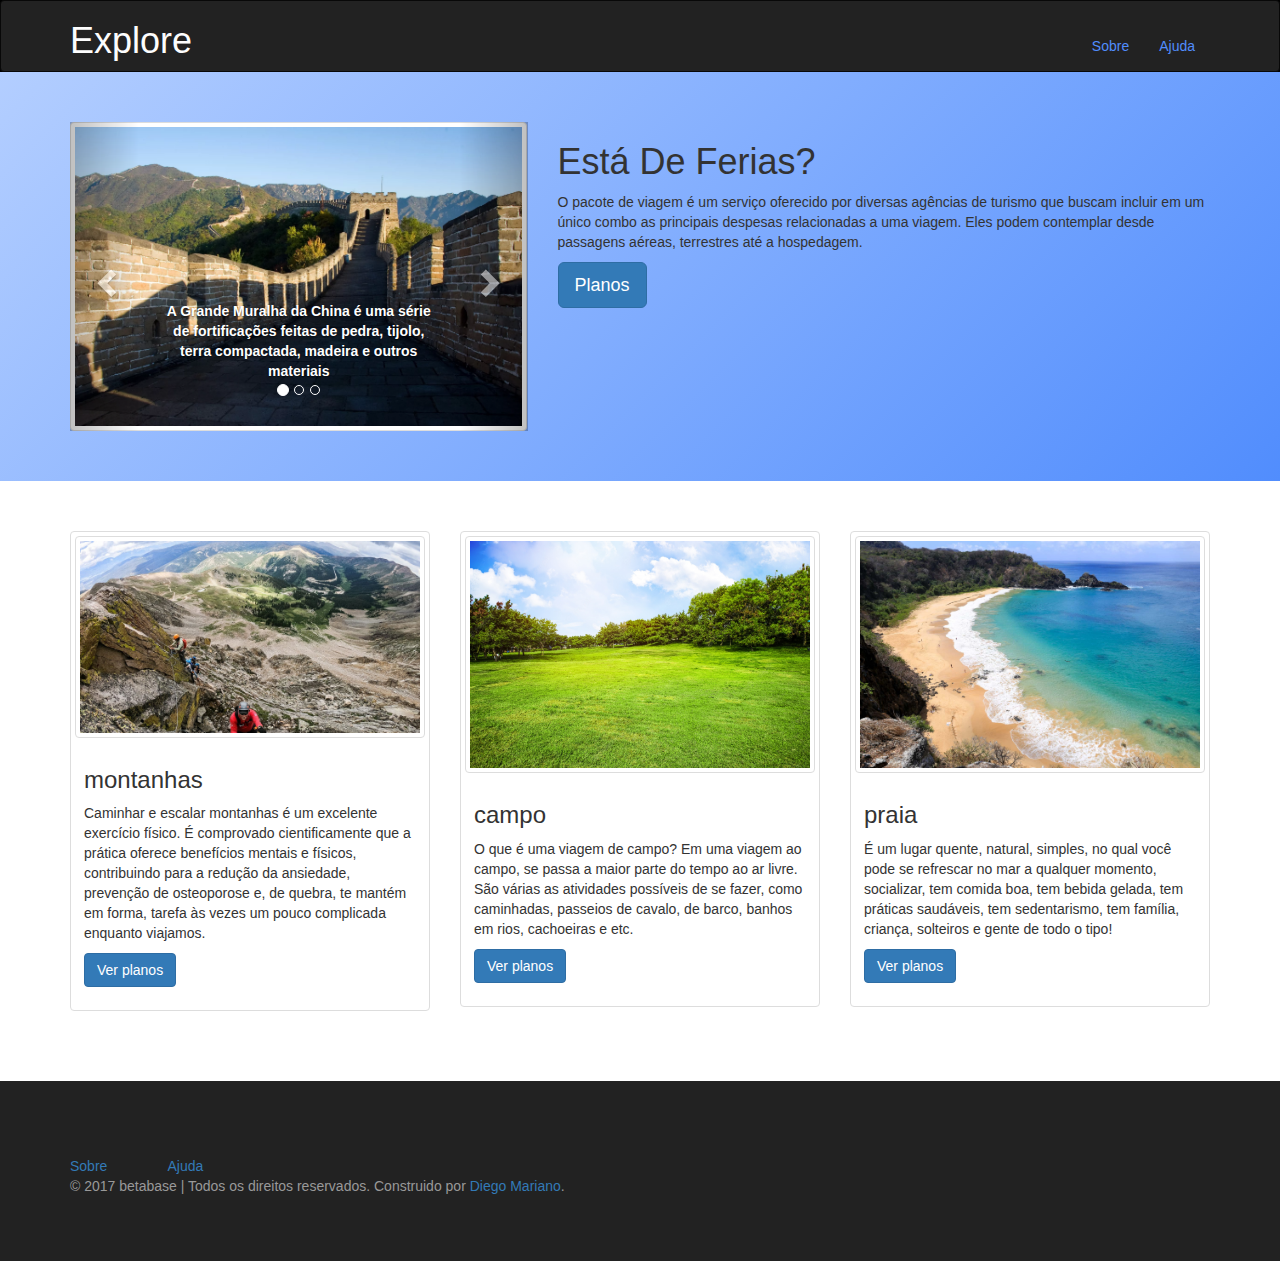
<file: index.html>
<!doctype html>
<html>
<head>
	<title>explore</title>
	<meta charset="utf-8">
	<link rel="stylesheet" href="css/bootstrap.min.css">
	<link rel="stylesheet" href="css/estilo.css">
	<link rel="shortcut icon" href="img/viagem_2.png" sizes="32x32" type="image/png">
	<meta name="viewport" content="width=device-width, initial-scale=1">
</head>
<body>
	<header>
		<nav class="navbar navbar-inverse navbar-fixed">
			<div class="container">
				<div class="navbar-header">
					<!-- LOGO -->
                    <h1 style="color:#fdfdfd">Explore</h1>
					<!-- SMARTPHONE -->
					<button type="button" style="margin-top:25px" class="navbar-toggle collapsed" data-toggle="collapse" data-target="#menu_lista" aria-expanded="false">
						<span style="background-color:#518dfd" class="icon-bar"></span>
						<span style="background-color:#518dfd" class="icon-bar"></span>
						<span style="background-color:#518dfd" class="icon-bar"></span>
					</button>	
				</div>
				<div class="collapse navbar-collapse" id="menu_lista">
					<ul class="nav navbar-nav navbar-right">
						<li class="link_menu"><a href="saiba_mais.html">Sobre</a></li>
						<li class="link_menu"><a href="contato.html">Ajuda</a></li>
					</ul>
				</div>

			</div>
		</nav>
	</header>
    <div id="main">
        <div class="container">
            <div class="row">
                <div class="col-md-5 col-xs-12">
                    <div id="carousel-example-generic" class="carousel slide" data-ride="carousel">
                        <!-- PONTOS REPRESENTATIVOS DE IMAGENS -->
                        <ol class="carousel-indicators">
                            <li data-target="#carousel-example-generic" data-slide-to="0" class="active"></li>
                            <li data-target="#carousel-example-generic" data-slide-to="1"></li>
                            <li data-target="#carousel-example-generic" data-slide-to="2"></li>
                        </ol>
                        <!-- IMAGENS -->
                        <div class="carousel-inner" role="listbox">
                            <div class="item active">
                                <img src="img/china.png" class="img-thumbnail center" alt="beta-glicosidases">
                                <div class="carousel-caption">
                                    <strong>A Grande Muralha da China é uma série de fortificações feitas de pedra, tijolo, terra compactada, madeira e outros materiais</strong>
                                </div>
                            </div>
                            <div class="item">
                                <img src="img/nova-york.png" class="img-thumbnail"  alt="agem em parceria com endo- e exoglucanases.">
                                <div class="carousel-caption">
                                <strong>O estado de Nova York é o mais densamente povoado dos Estados Unidos. O Estado de Nova York situa-se na região atlântica média dos Estados Unidos</strong>
                                </div>
                            </div>
                            <div class="item">
                                <img src="img/paris.png" class="img-thumbnail"  alt="...">
                                <div class="carousel-caption">
                                <strong>Paris é a capital da França, palco de revoluções, seja a Francesa ou o Maio de 68, berço da indústria da moda, musa literária, entre tantos outros atributos</strong>
                                </div>
                            </div>
                        </div>
                        <!-- CONTROLES -->
                        <a class="left carousel-control" href="#carousel-example-generic" role="button" data-slide="prev">
                            <span class="glyphicon glyphicon-chevron-left" aria-hidden="true"></span>
                            <span class="sr-only">Anterior</span>
                        </a>
                        <a class="right carousel-control" href="#carousel-example-generic" role="button" data-slide="next">
                            <span class="glyphicon glyphicon-chevron-right" aria-hidden="true"></span>
                            <span class="sr-only">Próximo</span>
                        </a>
                    </div>
                </div>
                <div class="col-md-7 col-xs-12">
                    <h1>Está De Ferias?</h1>
                    <p>O pacote de viagem é um serviço oferecido por diversas agências de turismo que buscam incluir em um único combo as principais despesas relacionadas a uma viagem. Eles podem contemplar desde passagens aéreas, terrestres até a hospedagem.
                    </p>
                    <p><a class="btn btn-primary btn-lg" href="planos.html" role="button">Planos</a></p>
                </div>
            </div>
        </div>
    </div>
        <div id="middle">
            <div class="container">
                <div class="row"> 
                    <div class="col-md-4"> 
                        <div class="thumbnail"> 
                            <img src="img/motanha.png" class="img-thumbnail"> 
        
                            <div class="caption"> 
                                <h3>montanhas</h3> 
                                <p>Caminhar e escalar montanhas é um excelente exercício físico. É comprovado cientificamente que a prática oferece benefícios mentais e físicos, contribuindo para a redução da ansiedade, prevenção de osteoporose e, de quebra, te mantém em forma, tarefa às vezes um pouco complicada enquanto viajamos.</p> 
                                <p><a href="pl_monte.html" class="btn btn-primary" role="button">Ver planos</a> 
                                </div> 
                            </div> 
                        </div> 
                        <div class="col-md-4"> 
                            <div class="thumbnail"> 
                                <img src="img/campo.png" class="img-thumbnail"> 
                                <div class="caption"> 
                                    <h3>campo</h3> 
                                    <p>O que é uma viagem de campo?
                                        Em uma viagem ao campo, se passa a maior parte do tempo ao ar livre. São várias as atividades possíveis de se fazer, como caminhadas, passeios de cavalo, de barco, banhos em rios, cachoeiras e etc. </p>
                                        <p><a href="pl_campo.html" class="btn btn-primary" role="button">Ver planos</a>
                                </div> 
                            </div> 
                        </div> 
                        <div class="col-md-4"> 
                            <div class="thumbnail"> 
                                <img src="img/praia.png" class="img-thumbnail"> 
                                <div class="caption"> 
                                    <h3>praia</h3> 
                                    <p>É um lugar quente, natural, simples, no qual você pode se refrescar no mar a qualquer momento, socializar, tem comida boa, tem bebida gelada, tem práticas saudáveis, tem sedentarismo, tem família, criança, solteiros e gente de todo o tipo!</p>
                                    <p><a href="pl_praia.html" class="btn btn-primary" role="button">Ver planos</a>
                                </div> 
                            </div> 
                        </div> 
                    </div>
                </div>
            </div>
            <footer>
                <div class="container">
                    <div class="row">
                        <div class="col-md-1 lista_footer"><a href="saiba_mais.html">Sobre</a></div>
                        <div class="col-md-1 lista_footer"><a href="contato.html">Ajuda</a></div>
                    </div>
                    <div class="row">
                        <div class="col-md-12">
                            <p>© 2017 betabase | Todos os direitos reservados. Construido por <a href="#">Diego Mariano</a>.</p>
                        </div>
                    </div>
                </div>
                <!-- jQuery -->
                <script src="https://code.jquery.com/jquery-3.2.1.min.js"></script>
                <script src="js/bootstrap.min.js"></script>
            </footer>
            </body>
</file>
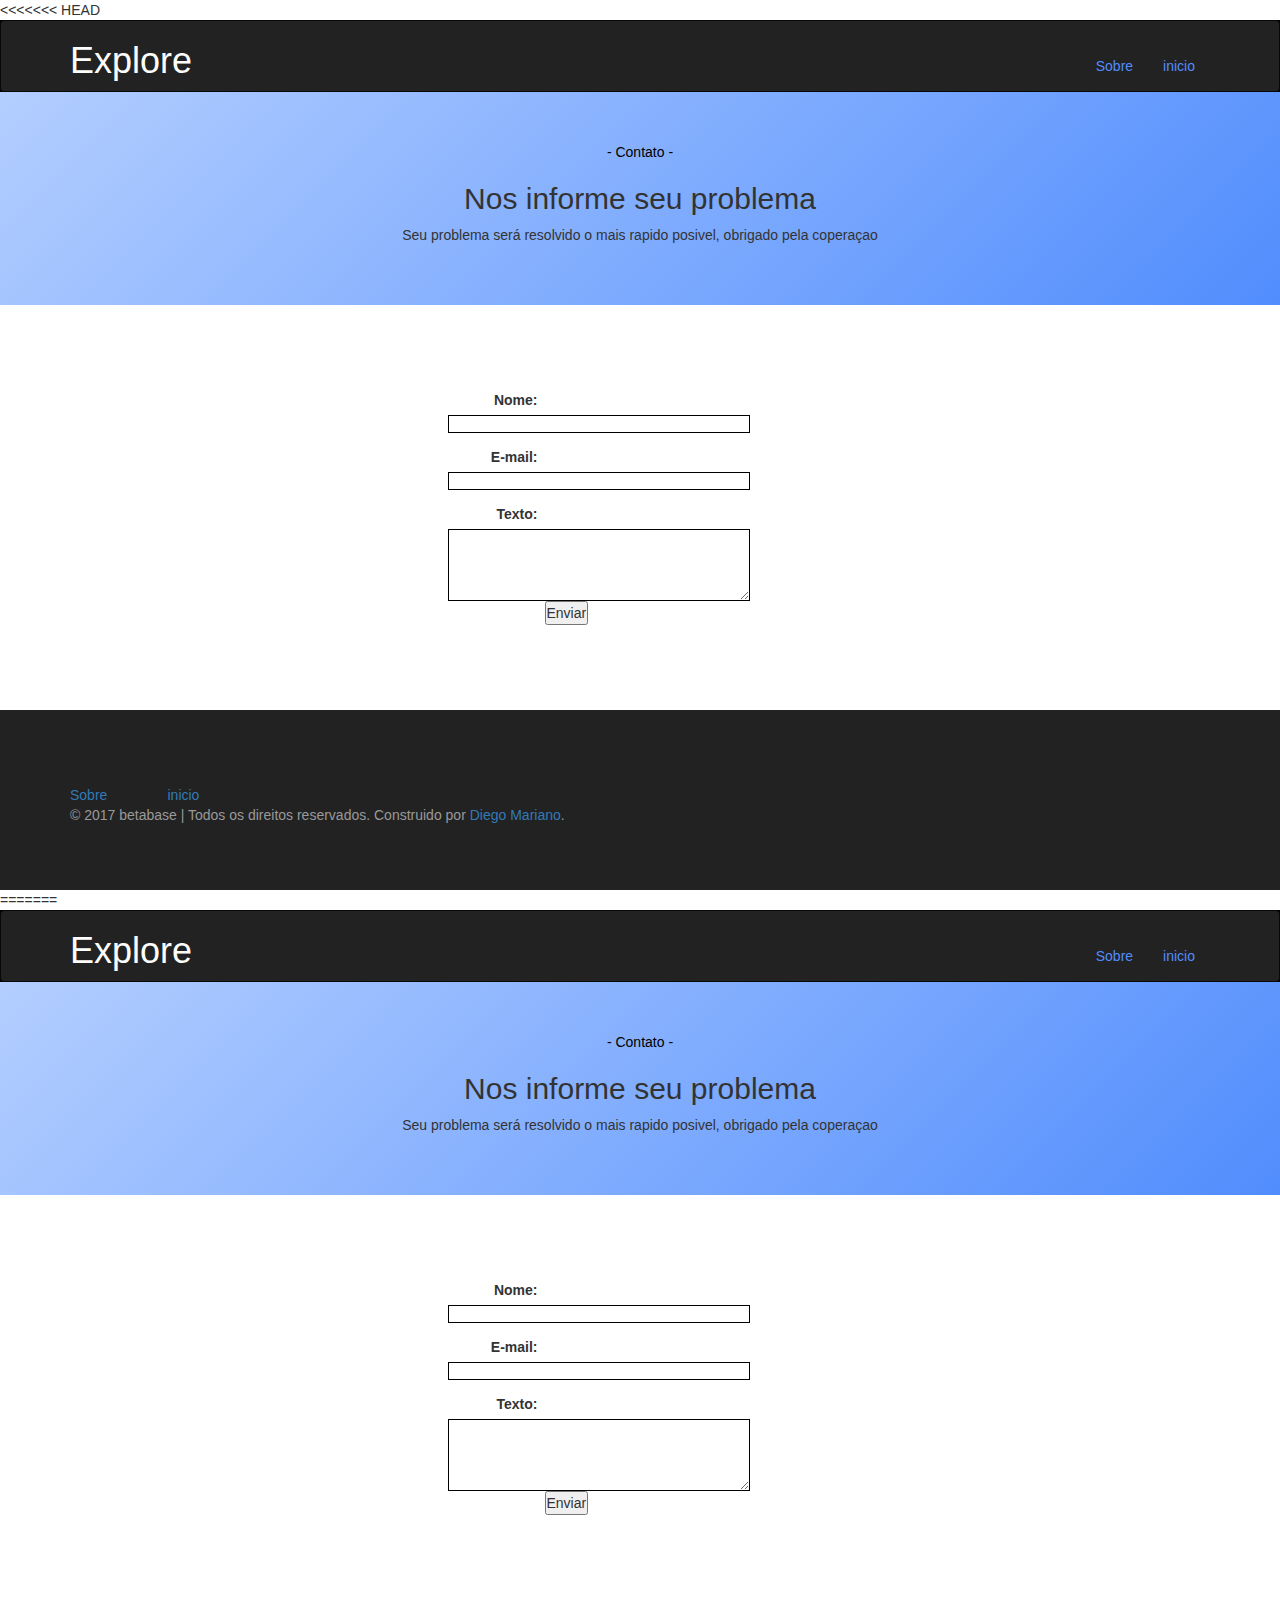
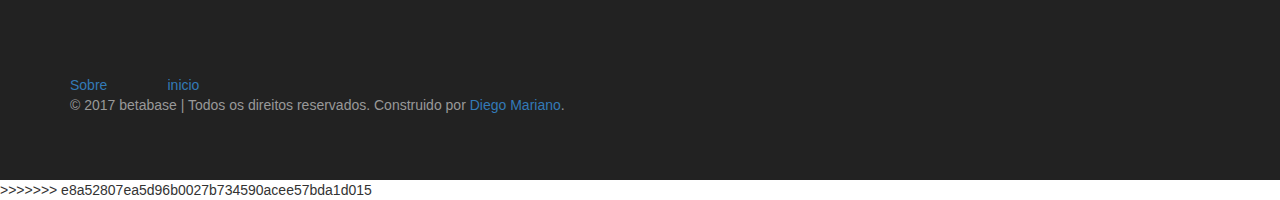
<file: contato.html>
<<<<<<< HEAD
<!doctype html>
<html>
<head>
	<title>explore</title>
	<meta charset="utf-8">
	<link rel="stylesheet" href="css/bootstrap.min.css">
	<link rel="stylesheet" href="css/estilo.css">
	<link rel="shortcut icon" href="img/viagem_2.png" sizes="32x32" type="image/png">
	<meta name="viewport" content="width=device-width, initial-scale=1">
</head>
<body>
	<header>
		<nav class="navbar navbar-inverse navbar-fixed">
			<div class="container">
				<div class="navbar-header">
					<!-- LOGO -->
                    <h1 style="color:#fdfdfd">Explore</h1>
					<!-- SMARTPHONE -->
					<button type="button" style="margin-top:25px" class="navbar-toggle collapsed" data-toggle="collapse" data-target="#menu_lista" aria-expanded="false">
						<span style="background-color:#518dfd" class="icon-bar"></span>
						<span style="background-color:#518dfd" class="icon-bar"></span>
						<span style="background-color:#518dfd" class="icon-bar"></span>
					</button>	
				</div>
				<div class="collapse navbar-collapse" id="menu_lista">
					<ul class="nav navbar-nav navbar-right">
						<li class="link_menu"><a href="saiba_mais.html">Sobre</a></li>
						<li class="link_menu"><a href="index.html">inicio</a></li>
					</ul>
				</div>

			</div>
		</nav>
	</header>
    <div id="main" class="center">
        <span style="color:#000000">- Contato -</span>
        <h2>Nos informe seu problema</h2>
        <p>Seu problema será resolvido o mais rapido posivel, obrigado pela coperaçao</p>
    </div>
    <div id="sobre">
        <div class="container">
            <div class="row">
                <div class="col-md-6 col-md-offset-3">
                    <form action="/formulario-contato" method="post">
                        <div>
                            <label for="nome">Nome:</label>
                            <input type="texto" id="nome" name="nome_usuario">
                        </div>
                        <div> 
                            <label for="email">E-mail:</label>
                            <input type="email" id="email" name="email_usuario">
                        </div>
                        <div>
                            <label for="texto">Texto:</label>
                            <textarea id="texto" name="texto_usuario"></textarea>
                            <div class="button">
                                <button type="submit">Enviar</button>
                              </div>
                        </div>
                    </form>
                </div>
            </div>
        </div>
    </div>
      <footer>
                      <div class="container">
                          <div class="row">
                              <div class="col-md-1 lista_footer"><a href="saiba_mais.html">Sobre</a></div>
                              <div class="col-md-1 lista_footer"><a href="index.html">inicio</a></div>
                          </div>
                          <div class="row">
                              <div class="col-md-12">
                                  <p>© 2017 betabase | Todos os direitos reservados. Construido por <a href="#">Diego Mariano</a>.</p>
                              </div>
                          </div>
                      </div>
                      <!-- jQuery -->
                      <script src="https://code.jquery.com/jquery-3.2.1.min.js"></script>
                      <script src="js/bootstrap.min.js"></script>
                  </footer>
                  </body>
=======
<!doctype html>
<html>
<head>
	<title>explore</title>
	<meta charset="utf-8">
	<link rel="stylesheet" href="css/bootstrap.min.css">
	<link rel="stylesheet" href="css/estilo.css">
	<link rel="shortcut icon" href="img/viagem_2.png" sizes="32x32" type="image/png">
	<meta name="viewport" content="width=device-width, initial-scale=1">
</head>
<body>
	<header>
		<nav class="navbar navbar-inverse navbar-fixed">
			<div class="container">
				<div class="navbar-header">
					<!-- LOGO -->
                    <h1 style="color:#fdfdfd">Explore</h1>
					<!-- SMARTPHONE -->
					<button type="button" style="margin-top:25px" class="navbar-toggle collapsed" data-toggle="collapse" data-target="#menu_lista" aria-expanded="false">
						<span style="background-color:#518dfd" class="icon-bar"></span>
						<span style="background-color:#518dfd" class="icon-bar"></span>
						<span style="background-color:#518dfd" class="icon-bar"></span>
					</button>	
				</div>
				<div class="collapse navbar-collapse" id="menu_lista">
					<ul class="nav navbar-nav navbar-right">
						<li class="link_menu"><a href="saiba_mais.html">Sobre</a></li>
						<li class="link_menu"><a href="index.html">inicio</a></li>
					</ul>
				</div>

			</div>
		</nav>
	</header>
    <div id="main" class="center">
        <span style="color:#000000">- Contato -</span>
        <h2>Nos informe seu problema</h2>
        <p>Seu problema será resolvido o mais rapido posivel, obrigado pela coperaçao</p>
    </div>
    <div id="sobre">
        <div class="container">
            <div class="row">
                <div class="col-md-6 col-md-offset-3">
                    <form action="/formulario-contato" method="post">
                        <div>
                            <label for="nome">Nome:</label>
                            <input type="texto" id="nome" name="nome_usuario">
                        </div>
                        <div> 
                            <label for="email">E-mail:</label>
                            <input type="email" id="email" name="email_usuario">
                        </div>
                        <div>
                            <label for="texto">Texto:</label>
                            <textarea id="texto" name="texto_usuario"></textarea>
                            <div class="button">
                                <button type="submit">Enviar</button>
                              </div>
                        </div>
                    </form>
                </div>
            </div>
        </div>
    </div>
      <footer>
                      <div class="container">
                          <div class="row">
                              <div class="col-md-1 lista_footer"><a href="saiba_mais.html">Sobre</a></div>
                              <div class="col-md-1 lista_footer"><a href="index.html">inicio</a></div>
                          </div>
                          <div class="row">
                              <div class="col-md-12">
                                  <p>© 2017 betabase | Todos os direitos reservados. Construido por <a href="#">Diego Mariano</a>.</p>
                              </div>
                          </div>
                      </div>
                      <!-- jQuery -->
                      <script src="https://code.jquery.com/jquery-3.2.1.min.js"></script>
                      <script src="js/bootstrap.min.js"></script>
                  </footer>
                  </body>
>>>>>>> e8a52807ea5d96b0027b734590acee57bda1d015
                  </html>
</file>
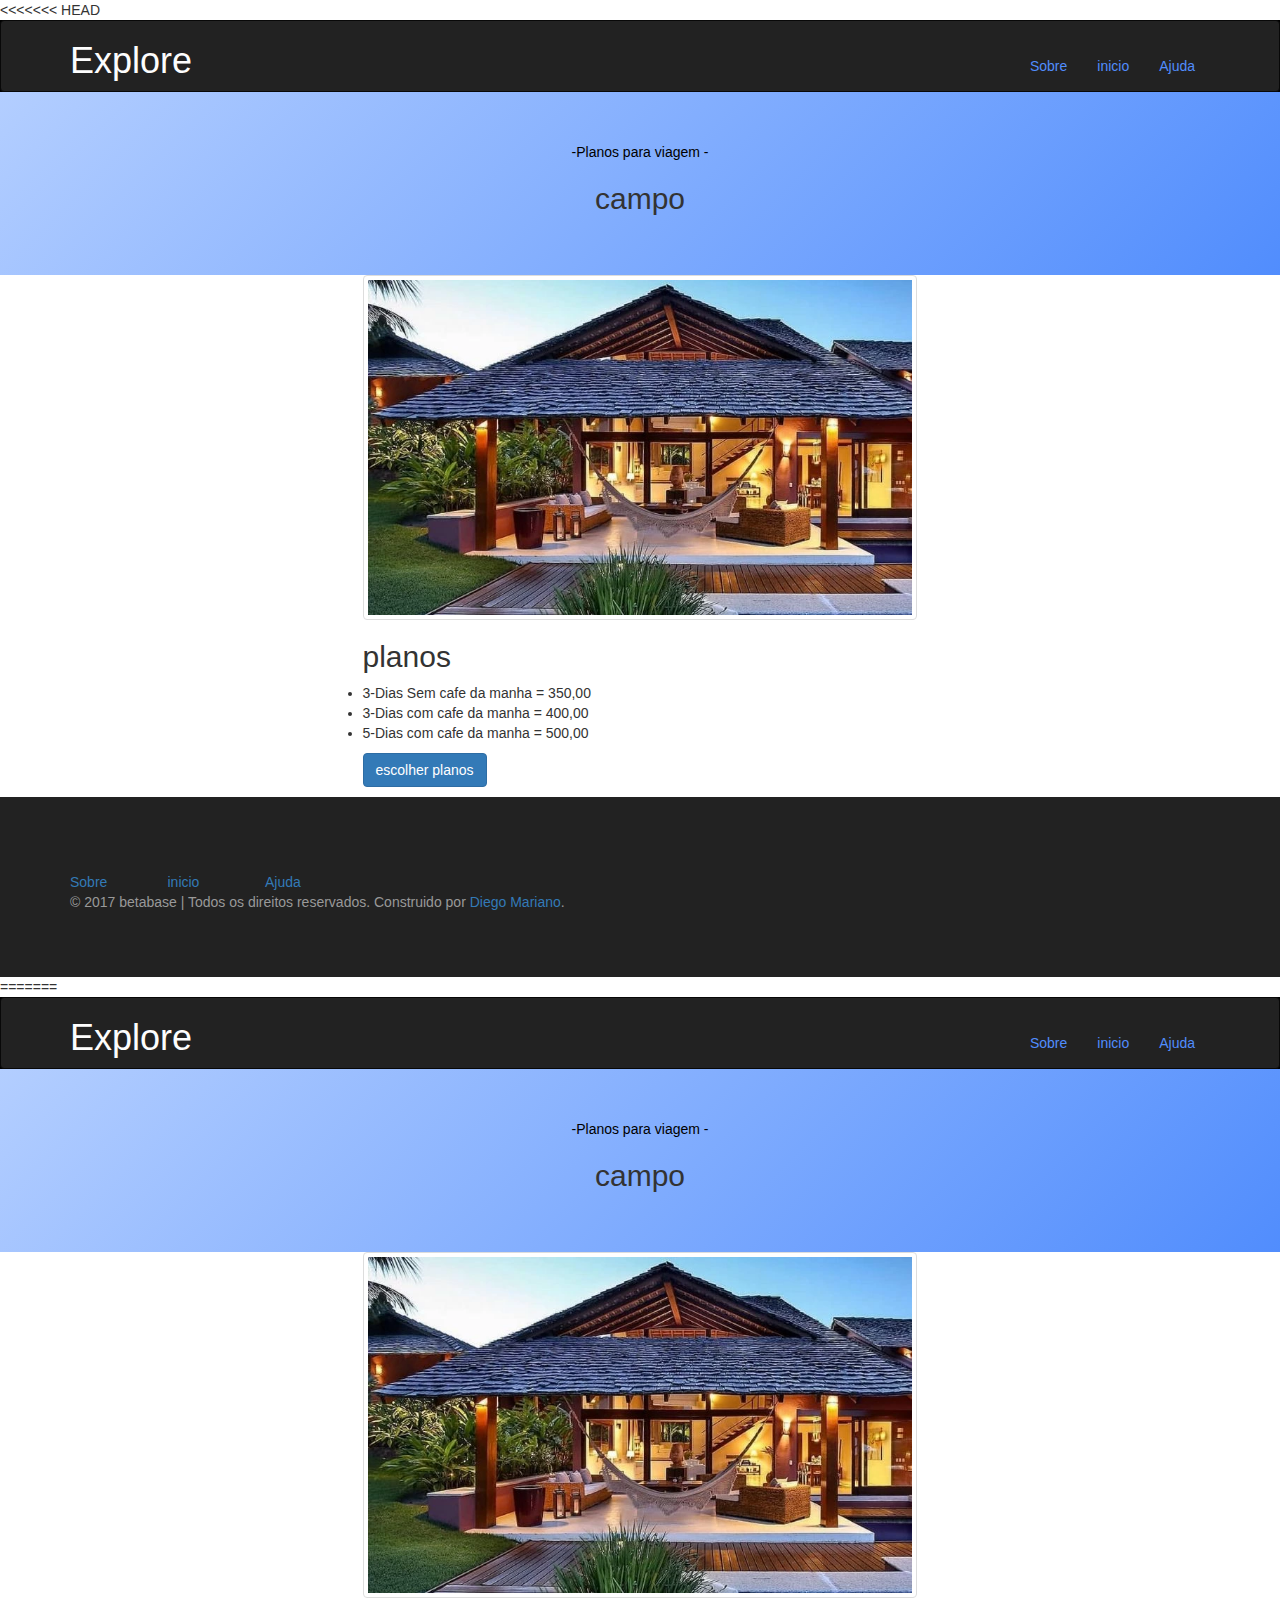
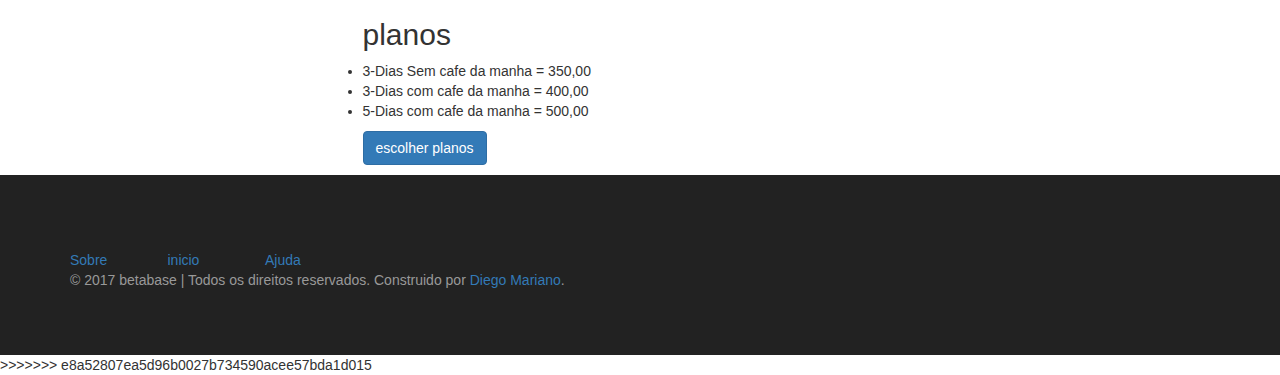
<file: pl_campo.html>
<<<<<<< HEAD
<!doctype html>
<html>
<head>
	<title>explore</title>
	<meta charset="utf-8">
	<link rel="stylesheet" href="css/bootstrap.min.css">
	<link rel="stylesheet" href="css/estilo.css">
	<link rel="shortcut icon" href="img/viagem_2.png" sizes="32x32" type="image/png">
	<meta name="viewport" content="width=device-width, initial-scale=1">
</head>
<body>
	<header>
		<nav class="navbar navbar-inverse navbar-fixed">
			<div class="container">
				<div class="navbar-header">
					<!-- LOGO -->
                    <h1 style="color:#fdfdfd">Explore</h1>
					<!-- SMARTPHONE -->
					<button type="button" style="margin-top:25px" class="navbar-toggle collapsed" data-toggle="collapse" data-target="#menu_lista" aria-expanded="false">
						<span style="background-color:#518dfd" class="icon-bar"></span>
						<span style="background-color:#518dfd" class="icon-bar"></span>
						<span style="background-color:#518dfd" class="icon-bar"></span>
					</button>	
				</div>
				<div class="collapse navbar-collapse" id="menu_lista">
					<ul class="nav navbar-nav navbar-right">
						<li class="link_menu"><a href="saiba_mais.html">Sobre</a></li>
                        <li class="link_menu"><a href="index.html">inicio</a></li>
						<li class="link_menu"><a href="contato.html">Ajuda</a></li>
					</ul>
				</div>

			</div>
		</nav>
	</header>
    <div id="main" class="center">
        <span style="color:#000000">-Planos para viagem -</span>
        <h2>campo</h2>
    </div>
    <div id="sobre">
        <div class="container">
            <div class="row">
                <div class="col-md-6 col-md-offset-3">
                    <img src="img/campo_2.png" class="img-thumbnail img-responsive center" >
                    <h2>planos</h2>
                    <ul>
                        <li>3-Dias Sem cafe da manha = 350,00</li>
                        <li>3-Dias com cafe da manha = 400,00</li>
                        <li>5-Dias com cafe da manha = 500,00</li>
                        </ul>
                        <p><a href="planos_2.html" class="btn btn-primary" role="button">escolher planos</a> 
                </div>
            </div>
        </div>
    </div>
      <footer>
                      <div class="container">
                          <div class="row">
                              <div class="col-md-1 lista_footer"><a href="saiba_mais.html">Sobre</a></div>
                              <div class="col-md-1 lista_footer"><a href="index.html">inicio</a></div>
                              <div class="col-md-1 lista_footer"><a href="contato.html">Ajuda</a></div>
                          </div>
                          <div class="row">
                              <div class="col-md-12">
                                  <p>© 2017 betabase | Todos os direitos reservados. Construido por <a href="#">Diego Mariano</a>.</p>
                              </div>
                          </div>
                      </div>
                      <!-- jQuery -->
                      <script src="https://code.jquery.com/jquery-3.2.1.min.js"></script>
                      <script src="js/bootstrap.min.js"></script>
                  </footer>
                  </body>
=======
<!doctype html>
<html>
<head>
	<title>explore</title>
	<meta charset="utf-8">
	<link rel="stylesheet" href="css/bootstrap.min.css">
	<link rel="stylesheet" href="css/estilo.css">
	<link rel="shortcut icon" href="img/viagem_2.png" sizes="32x32" type="image/png">
	<meta name="viewport" content="width=device-width, initial-scale=1">
</head>
<body>
	<header>
		<nav class="navbar navbar-inverse navbar-fixed">
			<div class="container">
				<div class="navbar-header">
					<!-- LOGO -->
                    <h1 style="color:#fdfdfd">Explore</h1>
					<!-- SMARTPHONE -->
					<button type="button" style="margin-top:25px" class="navbar-toggle collapsed" data-toggle="collapse" data-target="#menu_lista" aria-expanded="false">
						<span style="background-color:#518dfd" class="icon-bar"></span>
						<span style="background-color:#518dfd" class="icon-bar"></span>
						<span style="background-color:#518dfd" class="icon-bar"></span>
					</button>	
				</div>
				<div class="collapse navbar-collapse" id="menu_lista">
					<ul class="nav navbar-nav navbar-right">
						<li class="link_menu"><a href="saiba_mais.html">Sobre</a></li>
                        <li class="link_menu"><a href="index.html">inicio</a></li>
						<li class="link_menu"><a href="contato.html">Ajuda</a></li>
					</ul>
				</div>

			</div>
		</nav>
	</header>
    <div id="main" class="center">
        <span style="color:#000000">-Planos para viagem -</span>
        <h2>campo</h2>
    </div>
    <div id="sobre">
        <div class="container">
            <div class="row">
                <div class="col-md-6 col-md-offset-3">
                    <img src="img/campo_2.png" class="img-thumbnail img-responsive center" >
                    <h2>planos</h2>
                    <ul>
                        <li>3-Dias Sem cafe da manha = 350,00</li>
                        <li>3-Dias com cafe da manha = 400,00</li>
                        <li>5-Dias com cafe da manha = 500,00</li>
                        </ul>
                        <p><a href="planos_2.html" class="btn btn-primary" role="button">escolher planos</a> 
                </div>
            </div>
        </div>
    </div>
      <footer>
                      <div class="container">
                          <div class="row">
                              <div class="col-md-1 lista_footer"><a href="saiba_mais.html">Sobre</a></div>
                              <div class="col-md-1 lista_footer"><a href="index.html">inicio</a></div>
                              <div class="col-md-1 lista_footer"><a href="contato.html">Ajuda</a></div>
                          </div>
                          <div class="row">
                              <div class="col-md-12">
                                  <p>© 2017 betabase | Todos os direitos reservados. Construido por <a href="#">Diego Mariano</a>.</p>
                              </div>
                          </div>
                      </div>
                      <!-- jQuery -->
                      <script src="https://code.jquery.com/jquery-3.2.1.min.js"></script>
                      <script src="js/bootstrap.min.js"></script>
                  </footer>
                  </body>
>>>>>>> e8a52807ea5d96b0027b734590acee57bda1d015
                  </html>
</file>
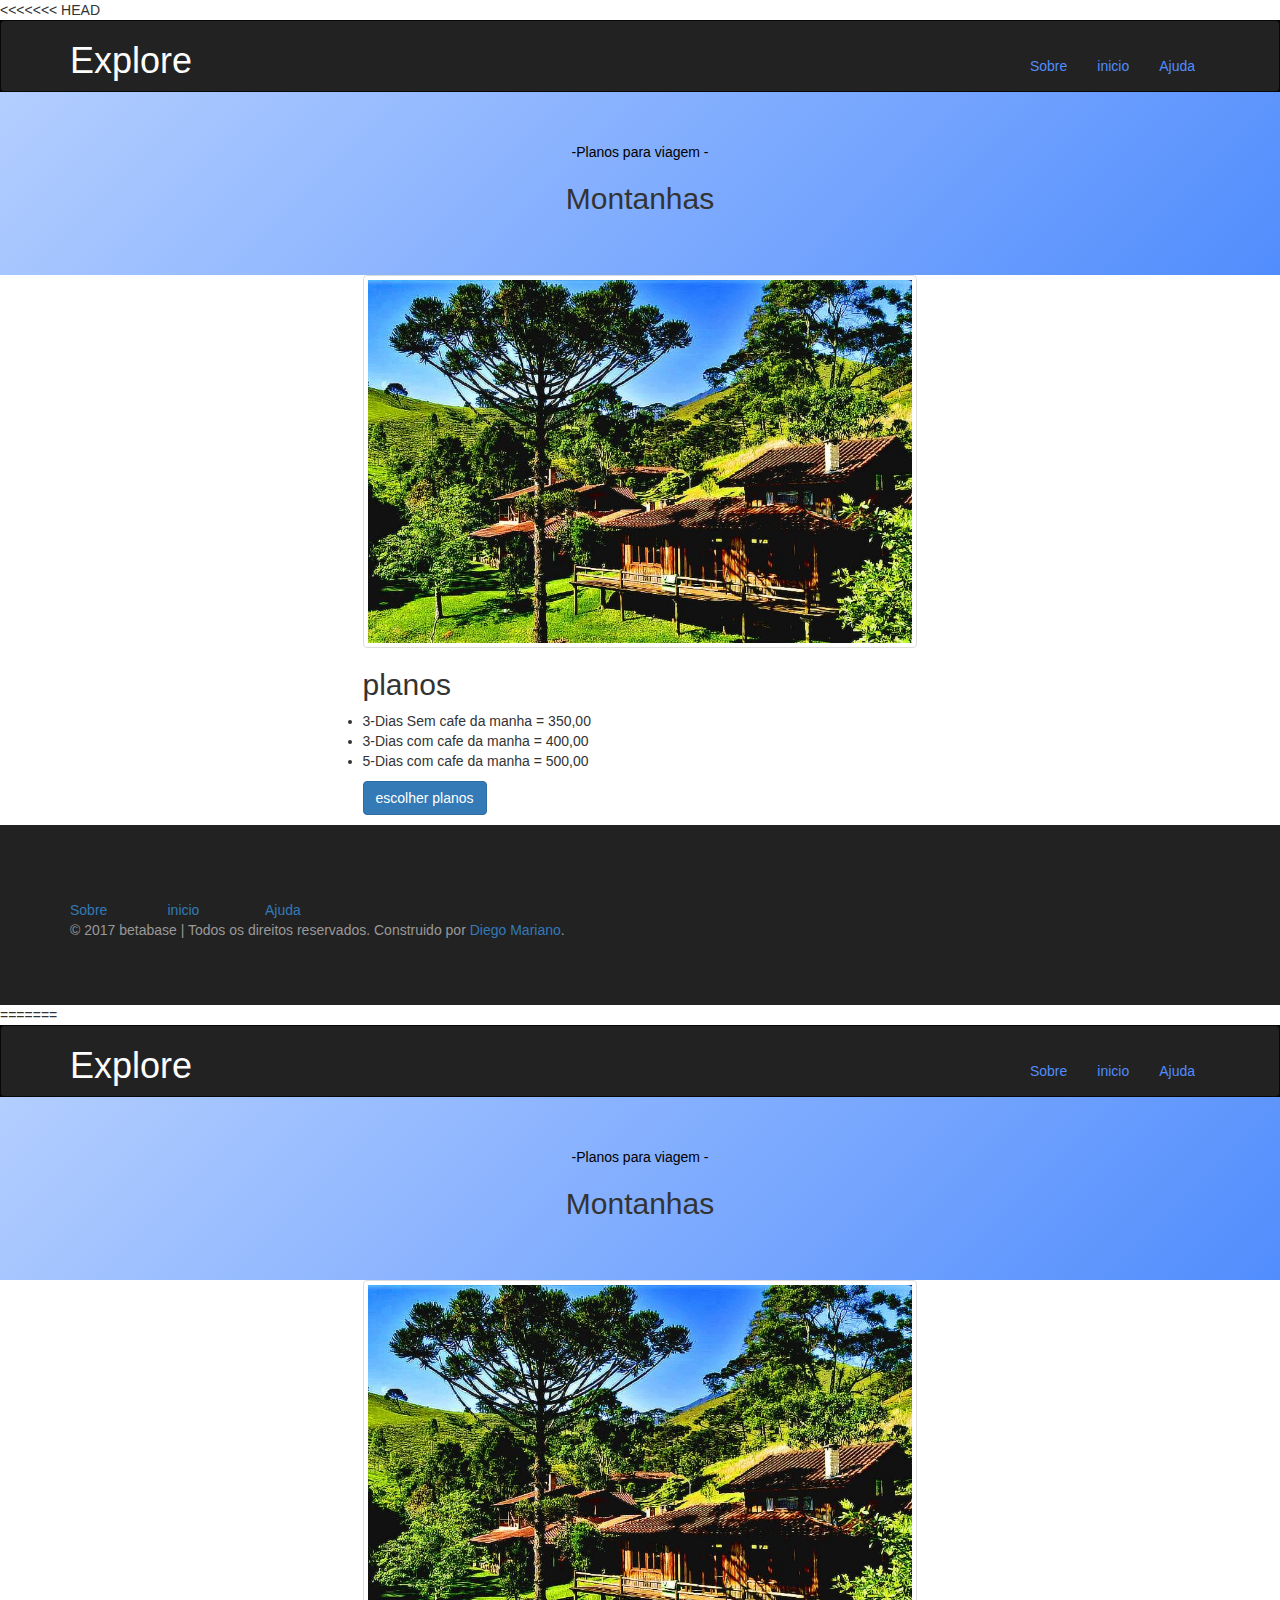
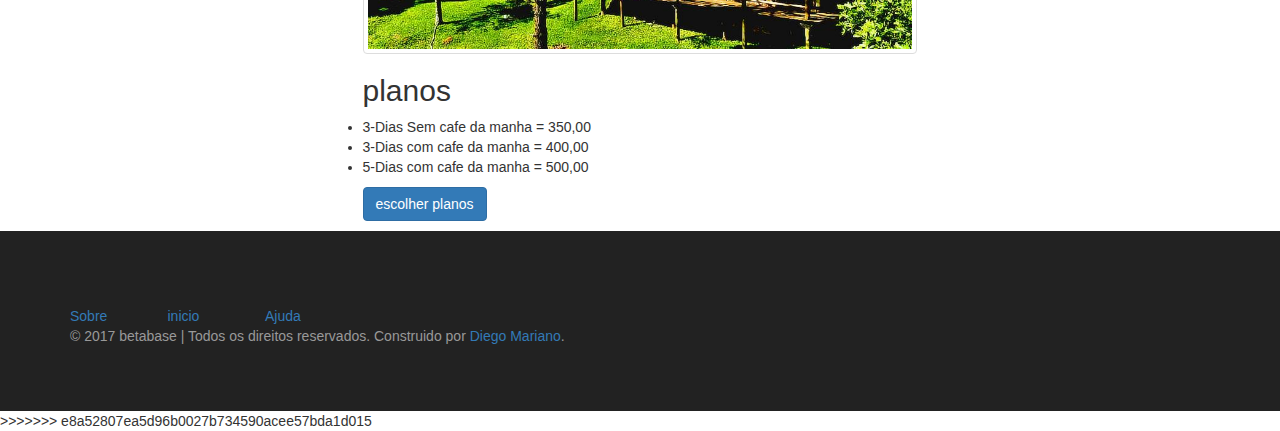
<file: pl_monte.html>
<<<<<<< HEAD
<!doctype html>
<html>
<head>
	<title>explore</title>
	<meta charset="utf-8">
	<link rel="stylesheet" href="css/bootstrap.min.css">
	<link rel="stylesheet" href="css/estilo.css">
	<link rel="shortcut icon" href="img/viagem_2.png" sizes="32x32" type="image/png">
	<meta name="viewport" content="width=device-width, initial-scale=1">
</head>
<body>
	<header>
		<nav class="navbar navbar-inverse navbar-fixed">
			<div class="container">
				<div class="navbar-header">
					<!-- LOGO -->
                    <h1 style="color:#fdfdfd">Explore</h1>
					<!-- SMARTPHONE -->
					<button type="button" style="margin-top:25px" class="navbar-toggle collapsed" data-toggle="collapse" data-target="#menu_lista" aria-expanded="false">
						<span style="background-color:#518dfd" class="icon-bar"></span>
						<span style="background-color:#518dfd" class="icon-bar"></span>
						<span style="background-color:#518dfd" class="icon-bar"></span>
					</button>	
				</div>
				<div class="collapse navbar-collapse" id="menu_lista">
					<ul class="nav navbar-nav navbar-right">
						<li class="link_menu"><a href="saiba_mais.html">Sobre</a></li>
                        <li class="link_menu"><a href="index.html">inicio</a></li>
						<li class="link_menu"><a href="contato.html">Ajuda</a></li>
					</ul>
				</div>

			</div>
		</nav>
	</header>
    <div id="main" class="center">
        <span style="color:#000000">-Planos para viagem -</span>
        <h2>Montanhas</h2>
    </div>
    <div id="sobre">
        <div class="container">
            <div class="row">
                <div class="col-md-6 col-md-offset-3">
                    <img src="img/motanha_2.png" class="img-thumbnail img-responsive center" >
                    <h2>planos</h2>
                    <ul>
                        <li>3-Dias Sem cafe da manha = 350,00</li>
                        <li>3-Dias com cafe da manha = 400,00</li>
                        <li>5-Dias com cafe da manha = 500,00</li>
                        </ul>
                        <p><a href="planos_2.html" class="btn btn-primary" role="button">escolher planos</a> 
                </div>
            </div>
        </div>
    </div>
      <footer>
                      <div class="container">
                          <div class="row">
                              <div class="col-md-1 lista_footer"><a href="saiba_mais.html">Sobre</a></div>
                              <div class="col-md-1 lista_footer"><a href="index.html">inicio</a></div>
                              <div class="col-md-1 lista_footer"><a href="contato.html">Ajuda</a></div>
                          </div>
                          <div class="row">
                              <div class="col-md-12">
                                  <p>© 2017 betabase | Todos os direitos reservados. Construido por <a href="#">Diego Mariano</a>.</p>
                              </div>
                          </div>
                      </div>
                      <!-- jQuery -->
                      <script src="https://code.jquery.com/jquery-3.2.1.min.js"></script>
                      <script src="js/bootstrap.min.js"></script>
                  </footer>
                  </body>
=======
<!doctype html>
<html>
<head>
	<title>explore</title>
	<meta charset="utf-8">
	<link rel="stylesheet" href="css/bootstrap.min.css">
	<link rel="stylesheet" href="css/estilo.css">
	<link rel="shortcut icon" href="img/viagem_2.png" sizes="32x32" type="image/png">
	<meta name="viewport" content="width=device-width, initial-scale=1">
</head>
<body>
	<header>
		<nav class="navbar navbar-inverse navbar-fixed">
			<div class="container">
				<div class="navbar-header">
					<!-- LOGO -->
                    <h1 style="color:#fdfdfd">Explore</h1>
					<!-- SMARTPHONE -->
					<button type="button" style="margin-top:25px" class="navbar-toggle collapsed" data-toggle="collapse" data-target="#menu_lista" aria-expanded="false">
						<span style="background-color:#518dfd" class="icon-bar"></span>
						<span style="background-color:#518dfd" class="icon-bar"></span>
						<span style="background-color:#518dfd" class="icon-bar"></span>
					</button>	
				</div>
				<div class="collapse navbar-collapse" id="menu_lista">
					<ul class="nav navbar-nav navbar-right">
						<li class="link_menu"><a href="saiba_mais.html">Sobre</a></li>
                        <li class="link_menu"><a href="index.html">inicio</a></li>
						<li class="link_menu"><a href="contato.html">Ajuda</a></li>
					</ul>
				</div>

			</div>
		</nav>
	</header>
    <div id="main" class="center">
        <span style="color:#000000">-Planos para viagem -</span>
        <h2>Montanhas</h2>
    </div>
    <div id="sobre">
        <div class="container">
            <div class="row">
                <div class="col-md-6 col-md-offset-3">
                    <img src="img/motanha_2.png" class="img-thumbnail img-responsive center" >
                    <h2>planos</h2>
                    <ul>
                        <li>3-Dias Sem cafe da manha = 350,00</li>
                        <li>3-Dias com cafe da manha = 400,00</li>
                        <li>5-Dias com cafe da manha = 500,00</li>
                        </ul>
                        <p><a href="planos_2.html" class="btn btn-primary" role="button">escolher planos</a> 
                </div>
            </div>
        </div>
    </div>
      <footer>
                      <div class="container">
                          <div class="row">
                              <div class="col-md-1 lista_footer"><a href="saiba_mais.html">Sobre</a></div>
                              <div class="col-md-1 lista_footer"><a href="index.html">inicio</a></div>
                              <div class="col-md-1 lista_footer"><a href="contato.html">Ajuda</a></div>
                          </div>
                          <div class="row">
                              <div class="col-md-12">
                                  <p>© 2017 betabase | Todos os direitos reservados. Construido por <a href="#">Diego Mariano</a>.</p>
                              </div>
                          </div>
                      </div>
                      <!-- jQuery -->
                      <script src="https://code.jquery.com/jquery-3.2.1.min.js"></script>
                      <script src="js/bootstrap.min.js"></script>
                  </footer>
                  </body>
>>>>>>> e8a52807ea5d96b0027b734590acee57bda1d015
                  </html>
</file>
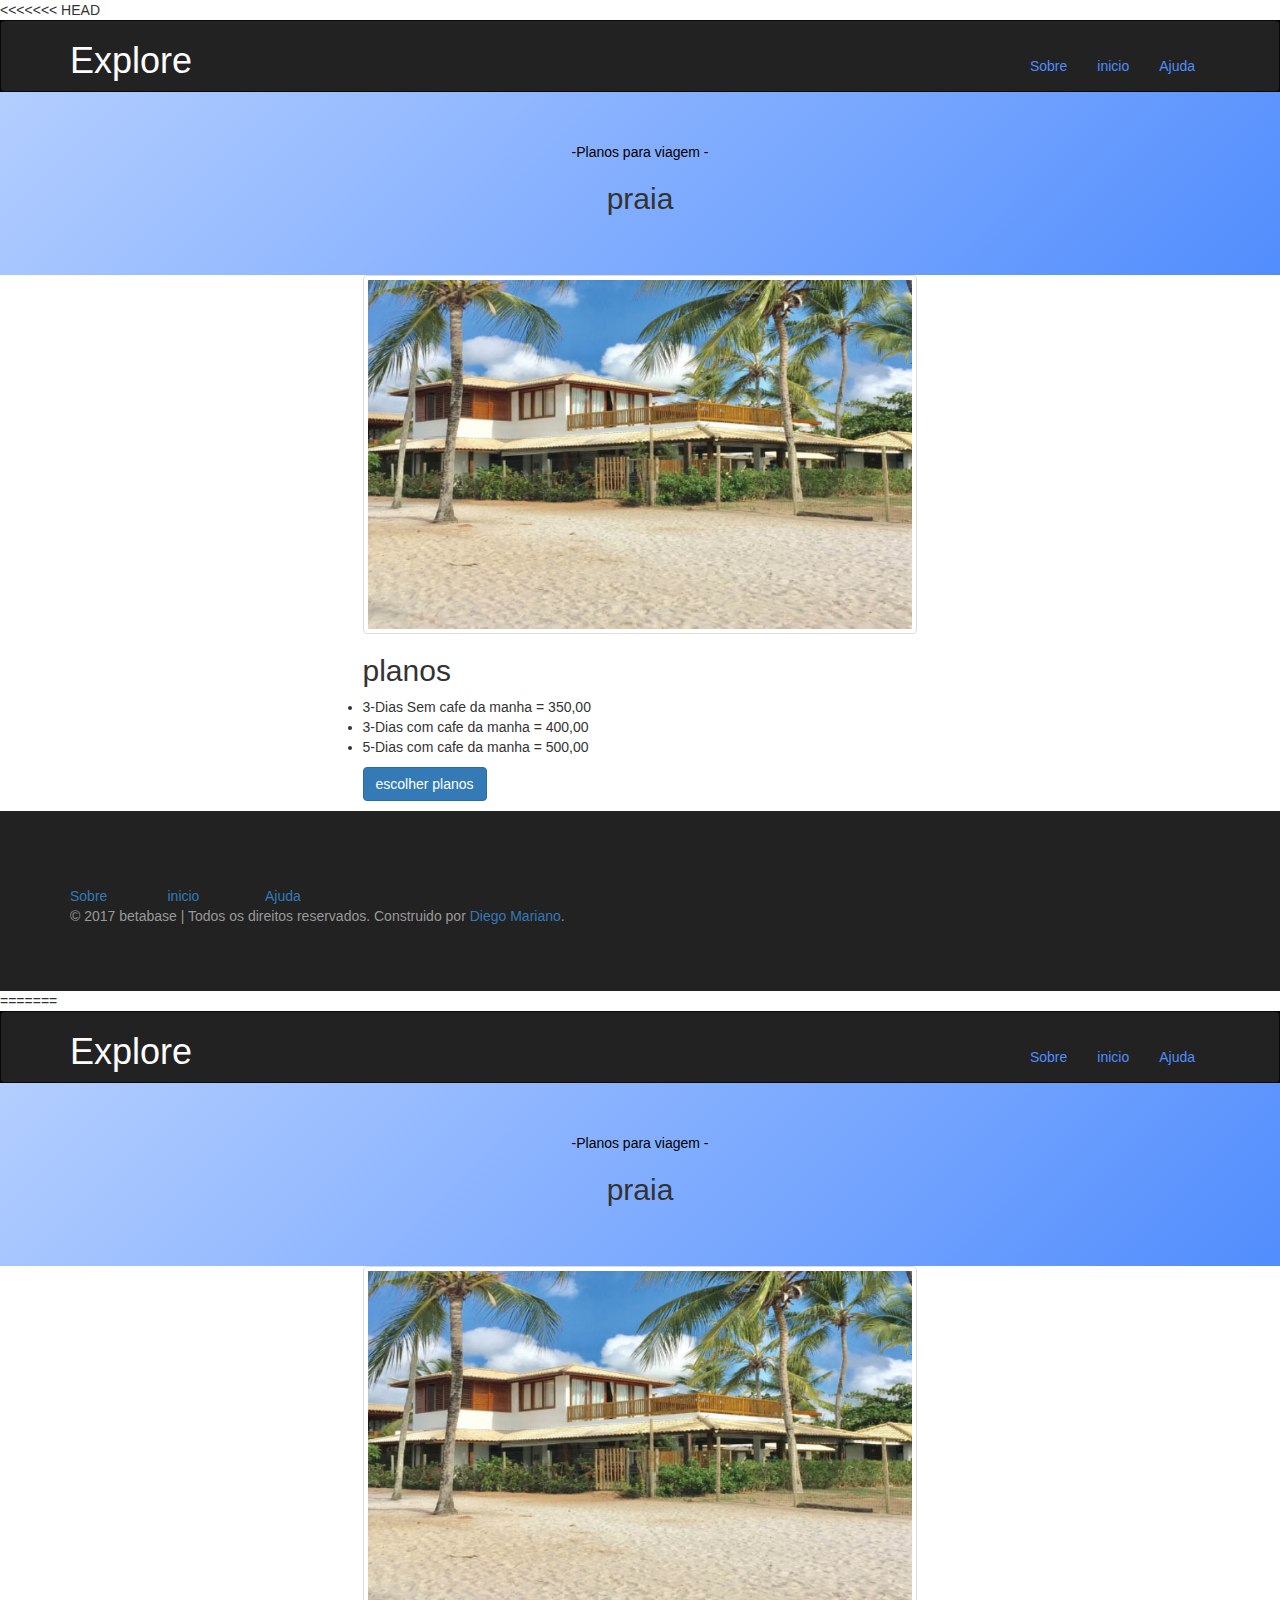
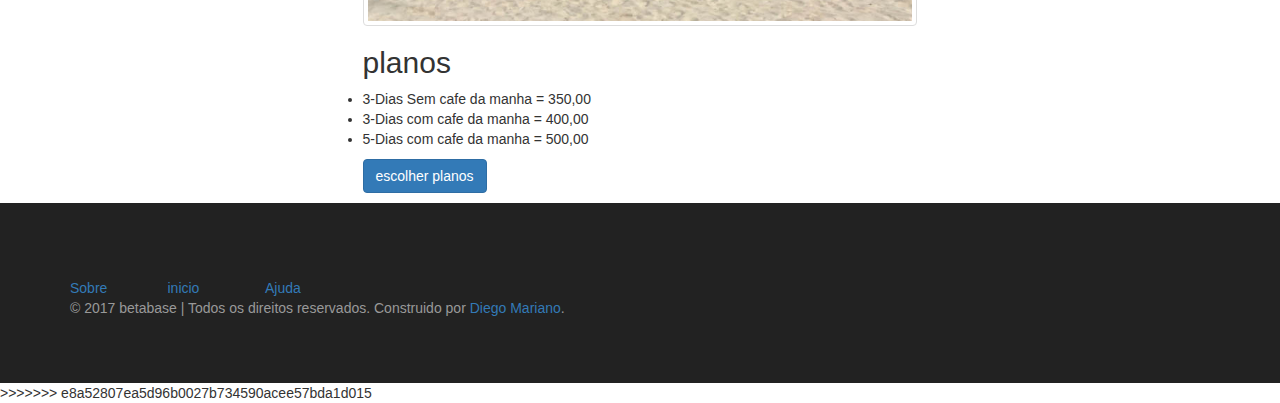
<file: pl_praia.html>
<<<<<<< HEAD
<!doctype html>
<html>
<head>
	<title>explore</title>
	<meta charset="utf-8">
	<link rel="stylesheet" href="css/bootstrap.min.css">
	<link rel="stylesheet" href="css/estilo.css">
	<link rel="shortcut icon" href="img/viagem_2.png" sizes="32x32" type="image/png">
	<meta name="viewport" content="width=device-width, initial-scale=1">
</head>
<body>
	<header>
		<nav class="navbar navbar-inverse navbar-fixed">
			<div class="container">
				<div class="navbar-header">
					<!-- LOGO -->
                    <h1 style="color:#fdfdfd">Explore</h1>
					<!-- SMARTPHONE -->
					<button type="button" style="margin-top:25px" class="navbar-toggle collapsed" data-toggle="collapse" data-target="#menu_lista" aria-expanded="false">
						<span style="background-color:#518dfd" class="icon-bar"></span>
						<span style="background-color:#518dfd" class="icon-bar"></span>
						<span style="background-color:#518dfd" class="icon-bar"></span>
					</button>	
				</div>
				<div class="collapse navbar-collapse" id="menu_lista">
					<ul class="nav navbar-nav navbar-right">
						<li class="link_menu"><a href="saiba_mais.html">Sobre</a></li>
                        <li class="link_menu"><a href="index.html">inicio</a></li>
						<li class="link_menu"><a href="contato.html">Ajuda</a></li>
					</ul>
				</div>
			</div>
		</nav>
	</header>
    <div id="main" class="center">
        <span style="color:#000000">-Planos para viagem -</span>
        <h2>praia</h2>
    </div>
    <div id="sobre">
        <div class="container">
            <div class="row">
                <div class="col-md-6 col-md-offset-3">
                    <img src="img/praia_2.png" class="img-thumbnail img-responsive center" >
                    <h2>planos</h2>
                    <ul>
                        <li>3-Dias Sem cafe da manha = 350,00</li>
                        <li>3-Dias com cafe da manha = 400,00</li>
                        <li>5-Dias com cafe da manha = 500,00</li>
                        </ul>
                        <p><a href="planos_2.html" class="btn btn-primary" role="button">escolher planos</a> 
                </div>
            </div>
        </div>
    </div>
      <footer>
                      <div class="container">
                          <div class="row">
                              <div class="col-md-1 lista_footer"><a href="saiba_mais.html">Sobre</a></div>
                              <div class="col-md-1 lista_footer"><a href="index.html">inicio</a></div>
                              <div class="col-md-1 lista_footer"><a href="contato.html">Ajuda</a></div>
                          </div>
                          <div class="row">
                              <div class="col-md-12">
                                  <p>© 2017 betabase | Todos os direitos reservados. Construido por <a href="#">Diego Mariano</a>.</p>
                              </div>
                          </div>
                      </div>
                      <!-- jQuery -->
                      <script src="https://code.jquery.com/jquery-3.2.1.min.js"></script>
                      <script src="js/bootstrap.min.js"></script>
                  </footer>
                  </body>
=======
<!doctype html>
<html>
<head>
	<title>explore</title>
	<meta charset="utf-8">
	<link rel="stylesheet" href="css/bootstrap.min.css">
	<link rel="stylesheet" href="css/estilo.css">
	<link rel="shortcut icon" href="img/viagem_2.png" sizes="32x32" type="image/png">
	<meta name="viewport" content="width=device-width, initial-scale=1">
</head>
<body>
	<header>
		<nav class="navbar navbar-inverse navbar-fixed">
			<div class="container">
				<div class="navbar-header">
					<!-- LOGO -->
                    <h1 style="color:#fdfdfd">Explore</h1>
					<!-- SMARTPHONE -->
					<button type="button" style="margin-top:25px" class="navbar-toggle collapsed" data-toggle="collapse" data-target="#menu_lista" aria-expanded="false">
						<span style="background-color:#518dfd" class="icon-bar"></span>
						<span style="background-color:#518dfd" class="icon-bar"></span>
						<span style="background-color:#518dfd" class="icon-bar"></span>
					</button>	
				</div>
				<div class="collapse navbar-collapse" id="menu_lista">
					<ul class="nav navbar-nav navbar-right">
						<li class="link_menu"><a href="saiba_mais.html">Sobre</a></li>
                        <li class="link_menu"><a href="index.html">inicio</a></li>
						<li class="link_menu"><a href="contato.html">Ajuda</a></li>
					</ul>
				</div>
			</div>
		</nav>
	</header>
    <div id="main" class="center">
        <span style="color:#000000">-Planos para viagem -</span>
        <h2>praia</h2>
    </div>
    <div id="sobre">
        <div class="container">
            <div class="row">
                <div class="col-md-6 col-md-offset-3">
                    <img src="img/praia_2.png" class="img-thumbnail img-responsive center" >
                    <h2>planos</h2>
                    <ul>
                        <li>3-Dias Sem cafe da manha = 350,00</li>
                        <li>3-Dias com cafe da manha = 400,00</li>
                        <li>5-Dias com cafe da manha = 500,00</li>
                        </ul>
                        <p><a href="planos_2.html" class="btn btn-primary" role="button">escolher planos</a> 
                </div>
            </div>
        </div>
    </div>
      <footer>
                      <div class="container">
                          <div class="row">
                              <div class="col-md-1 lista_footer"><a href="saiba_mais.html">Sobre</a></div>
                              <div class="col-md-1 lista_footer"><a href="index.html">inicio</a></div>
                              <div class="col-md-1 lista_footer"><a href="contato.html">Ajuda</a></div>
                          </div>
                          <div class="row">
                              <div class="col-md-12">
                                  <p>© 2017 betabase | Todos os direitos reservados. Construido por <a href="#">Diego Mariano</a>.</p>
                              </div>
                          </div>
                      </div>
                      <!-- jQuery -->
                      <script src="https://code.jquery.com/jquery-3.2.1.min.js"></script>
                      <script src="js/bootstrap.min.js"></script>
                  </footer>
                  </body>
>>>>>>> e8a52807ea5d96b0027b734590acee57bda1d015
                  </html>
</file>
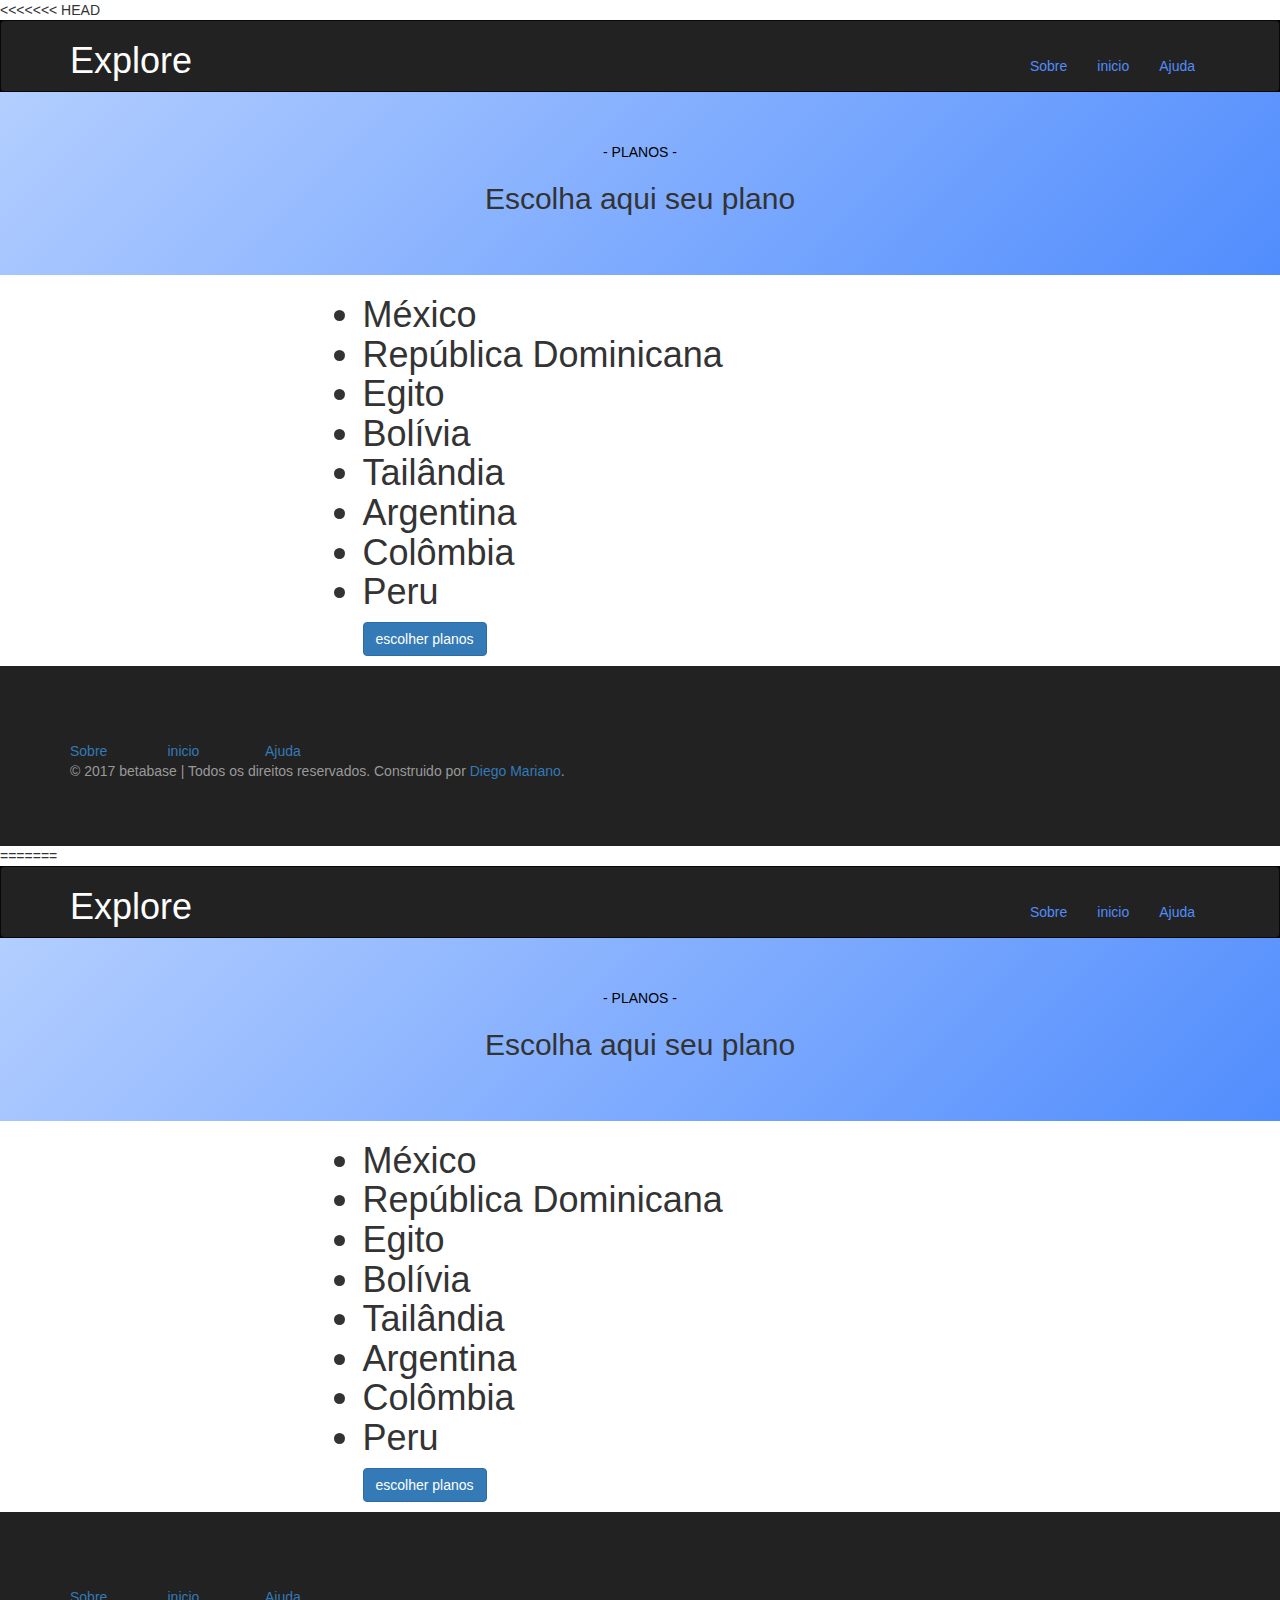
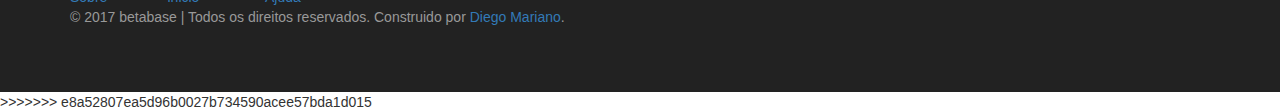
<file: planos.html>
<<<<<<< HEAD
<!doctype html>
<html>
<head>
	<title>explore</title>
	<meta charset="utf-8">
	<link rel="stylesheet" href="css/bootstrap.min.css">
	<link rel="stylesheet" href="css/estilo.css">
	<link rel="shortcut icon" href="img/viagem_2.png" sizes="32x32" type="image/png">
	<meta name="viewport" content="width=device-width, initial-scale=1">
</head>
<body>
	<header>
		<nav class="navbar navbar-inverse navbar-fixed">
			<div class="container">
				<div class="navbar-header">
					<!-- LOGO -->
                    <h1 style="color:#fdfdfd">Explore</h1>
					<!-- SMARTPHONE -->
					<button type="button" style="margin-top:25px" class="navbar-toggle collapsed" data-toggle="collapse" data-target="#menu_lista" aria-expanded="false">
						<span style="background-color:#518dfd" class="icon-bar"></span>
						<span style="background-color:#518dfd" class="icon-bar"></span>
						<span style="background-color:#518dfd" class="icon-bar"></span>
					</button>	
				</div>
				<div class="collapse navbar-collapse" id="menu_lista">
					<ul class="nav navbar-nav navbar-right">
						<li class="link_menu"><a href="saiba_mais.html">Sobre</a></li>
                        <li class="link_menu"><a href="index.html">inicio</a></li>
						<li class="link_menu"><a href="contato.html">Ajuda</a></li>
					</ul>
				</div>
			</div>
		</nav>
	</header>
    <div id="main" class="center">
        <span style="color:#000000">- PLANOS -</span>
        <h2>Escolha aqui seu plano</h2>
    </div>
    <div id="sobre">
        <div class="container">
            <div class="row">
                <div class="col-md-6 col-md-offset-3">
                    <!-- aqui -->
                    <ul> <h1>
                        <li>México</li>
                        <li>República Dominicana</li>
                        <li>Egito</li>
                        <li>Bolívia</li>
                        <li>Tailândia</li>
                        <li>Argentina</li>
                        <li>Colômbia</li>
                        <li>Peru</li>
                    </h1>
                        </ul>
                        <p><a href="planos_2.html" class="btn btn-primary" role="button">escolher planos</a> 
                </div>
            </div>
        </div>
    </div>
      <footer>
                      <div class="container">
                          <div class="row">
                              <div class="col-md-1 lista_footer"><a href="saiba_mais.html">Sobre</a></div>
                              <div class="col-md-1 lista_footer"><a href="index.html">inicio</a></div>
                              <div class="col-md-1 lista_footer"><a href="contato.html">Ajuda</a></div>
                          </div>
                          <div class="row">
                              <div class="col-md-12">
                                  <p>© 2017 betabase | Todos os direitos reservados. Construido por <a href="#">Diego Mariano</a>.</p>
                              </div>
                          </div>
                      </div>
                      <!-- jQuery -->
                      <script src="https://code.jquery.com/jquery-3.2.1.min.js"></script>
                      <script src="js/bootstrap.min.js"></script>
                  </footer>
                  </body>
=======
<!doctype html>
<html>
<head>
	<title>explore</title>
	<meta charset="utf-8">
	<link rel="stylesheet" href="css/bootstrap.min.css">
	<link rel="stylesheet" href="css/estilo.css">
	<link rel="shortcut icon" href="img/viagem_2.png" sizes="32x32" type="image/png">
	<meta name="viewport" content="width=device-width, initial-scale=1">
</head>
<body>
	<header>
		<nav class="navbar navbar-inverse navbar-fixed">
			<div class="container">
				<div class="navbar-header">
					<!-- LOGO -->
                    <h1 style="color:#fdfdfd">Explore</h1>
					<!-- SMARTPHONE -->
					<button type="button" style="margin-top:25px" class="navbar-toggle collapsed" data-toggle="collapse" data-target="#menu_lista" aria-expanded="false">
						<span style="background-color:#518dfd" class="icon-bar"></span>
						<span style="background-color:#518dfd" class="icon-bar"></span>
						<span style="background-color:#518dfd" class="icon-bar"></span>
					</button>	
				</div>
				<div class="collapse navbar-collapse" id="menu_lista">
					<ul class="nav navbar-nav navbar-right">
						<li class="link_menu"><a href="saiba_mais.html">Sobre</a></li>
                        <li class="link_menu"><a href="index.html">inicio</a></li>
						<li class="link_menu"><a href="contato.html">Ajuda</a></li>
					</ul>
				</div>
			</div>
		</nav>
	</header>
    <div id="main" class="center">
        <span style="color:#000000">- PLANOS -</span>
        <h2>Escolha aqui seu plano</h2>
    </div>
    <div id="sobre">
        <div class="container">
            <div class="row">
                <div class="col-md-6 col-md-offset-3">
                    <!-- aqui -->
                    <ul> <h1>
                        <li>México</li>
                        <li>República Dominicana</li>
                        <li>Egito</li>
                        <li>Bolívia</li>
                        <li>Tailândia</li>
                        <li>Argentina</li>
                        <li>Colômbia</li>
                        <li>Peru</li>
                    </h1>
                        </ul>
                        <p><a href="planos_2.html" class="btn btn-primary" role="button">escolher planos</a> 
                </div>
            </div>
        </div>
    </div>
      <footer>
                      <div class="container">
                          <div class="row">
                              <div class="col-md-1 lista_footer"><a href="saiba_mais.html">Sobre</a></div>
                              <div class="col-md-1 lista_footer"><a href="index.html">inicio</a></div>
                              <div class="col-md-1 lista_footer"><a href="contato.html">Ajuda</a></div>
                          </div>
                          <div class="row">
                              <div class="col-md-12">
                                  <p>© 2017 betabase | Todos os direitos reservados. Construido por <a href="#">Diego Mariano</a>.</p>
                              </div>
                          </div>
                      </div>
                      <!-- jQuery -->
                      <script src="https://code.jquery.com/jquery-3.2.1.min.js"></script>
                      <script src="js/bootstrap.min.js"></script>
                  </footer>
                  </body>
>>>>>>> e8a52807ea5d96b0027b734590acee57bda1d015
                  </html>
</file>
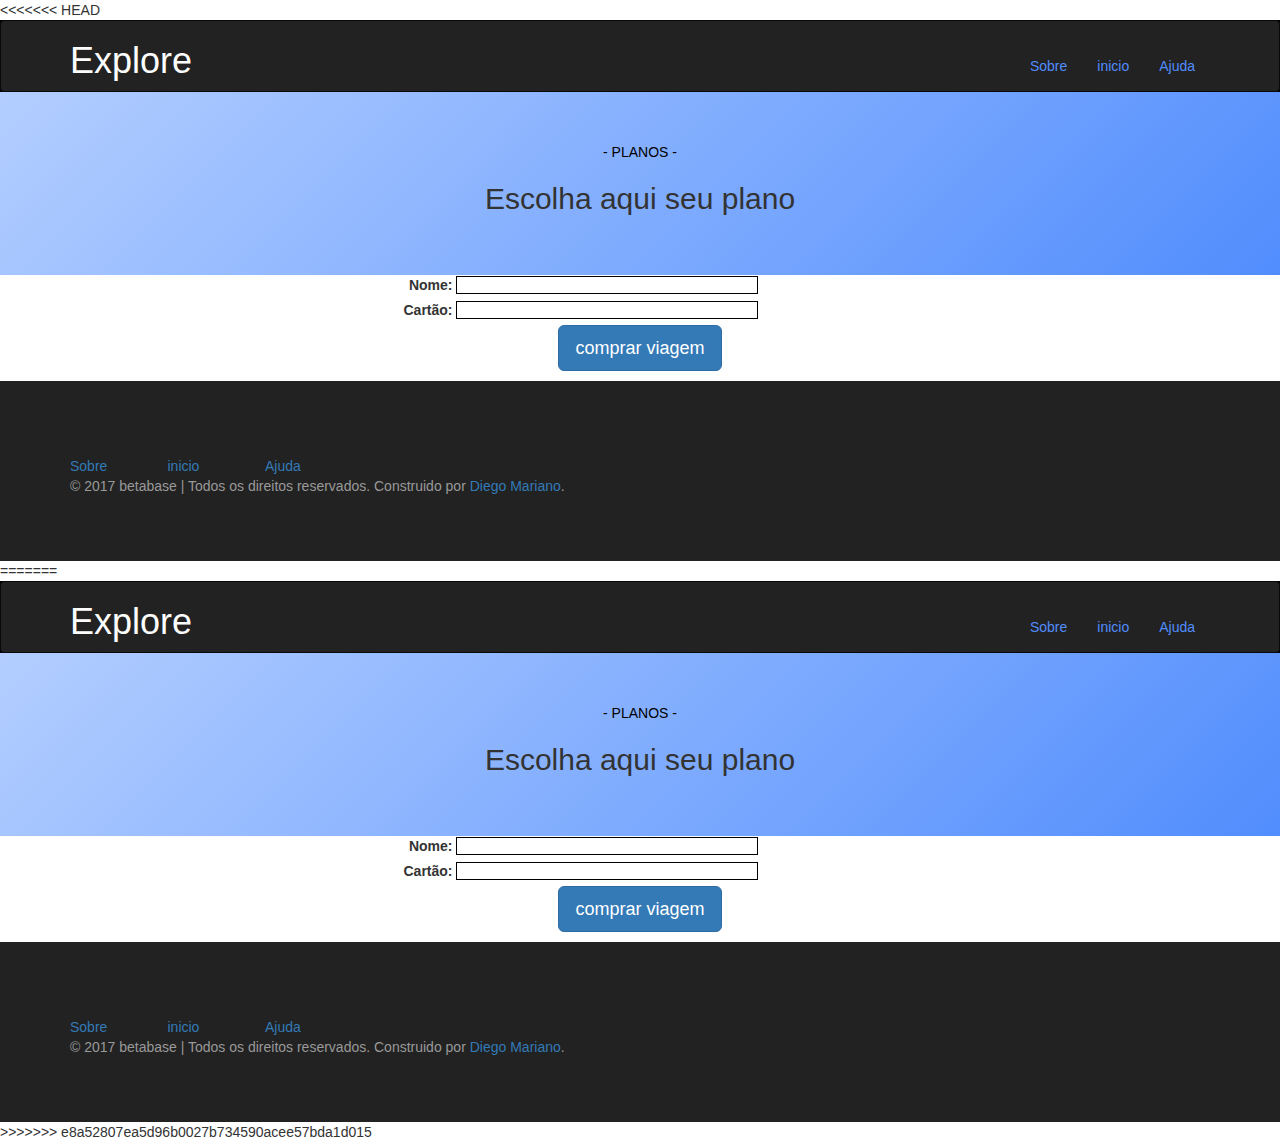
<file: planos_2.html>
<<<<<<< HEAD
<!doctype html>
<html>
<head>
	<title>explore</title>
	<meta charset="utf-8">
	<link rel="stylesheet" href="css/bootstrap.min.css">
	<link rel="stylesheet" href="css/estilo.css">
	<link rel="shortcut icon" href="img/viagem_2.png" sizes="32x32" type="image/png">
	<meta name="viewport" content="width=device-width, initial-scale=1">
</head>
<body>
	<header>
		<nav class="navbar navbar-inverse navbar-fixed">
			<div class="container">
				<div class="navbar-header">
					<!-- LOGO -->
                    <h1 style="color:#fdfdfd">Explore</h1>
					<!-- SMARTPHONE -->
					<button type="button" style="margin-top:25px" class="navbar-toggle collapsed" data-toggle="collapse" data-target="#menu_lista" aria-expanded="false">
						<span style="background-color:#518dfd" class="icon-bar"></span>
						<span style="background-color:#518dfd" class="icon-bar"></span>
						<span style="background-color:#518dfd" class="icon-bar"></span>
					</button>	
				</div>
				<div class="collapse navbar-collapse" id="menu_lista">
					<ul class="nav navbar-nav navbar-right">
						<li class="link_menu"><a href="saiba_mais.html">Sobre</a></li>
                        <li class="link_menu"><a href="index.html">inicio</a></li>
						<li class="link_menu"><a href="contato.html">Ajuda</a></li>
					</ul>
				</div>
			</div>
		</nav>
	</header>
    <div id="main" class="center">
        <span style="color:#000000">- PLANOS -</span>
        <h2>Escolha aqui seu plano</h2>
    </div>
    <div id="sobre">
        <div class="container">
            <div class="row">
                <div class="col-md-6 col-md-offset-3">
                    <!-- aqui -->
                    <div>
                        <label for="nome">Nome:</label>
                        <input type="texto" id="nome" name="nome_usuario">
                    </div>
                    <div> 
                        <label for="email">Cartão:</label>
                        <input type="password" id="email" name="email_usuario">
                    </div>
                    <p style="text-align:center"><a href="?i=navegar" class="btn btn-primary btn-lg">comprar viagem</a></p>
                </div>
            </div>
        </div>
    </div>
      <footer>
                      <div class="container">
                          <div class="row">
                              <div class="col-md-1 lista_footer"><a href="saiba_mais.html">Sobre</a></div>
                              <div class="col-md-1 lista_footer"><a href="index.html">inicio</a></div>
                              <div class="col-md-1 lista_footer"><a href="contato.html">Ajuda</a></div>
                          </div>
                          <div class="row">
                              <div class="col-md-12">
                                  <p>© 2017 betabase | Todos os direitos reservados. Construido por <a href="#">Diego Mariano</a>.</p>
                              </div>
                          </div>
                      </div>
                      <!-- jQuery -->
                      <script src="https://code.jquery.com/jquery-3.2.1.min.js"></script>
                      <script src="js/bootstrap.min.js"></script>
                  </footer>
                  </body>
=======
<!doctype html>
<html>
<head>
	<title>explore</title>
	<meta charset="utf-8">
	<link rel="stylesheet" href="css/bootstrap.min.css">
	<link rel="stylesheet" href="css/estilo.css">
	<link rel="shortcut icon" href="img/viagem_2.png" sizes="32x32" type="image/png">
	<meta name="viewport" content="width=device-width, initial-scale=1">
</head>
<body>
	<header>
		<nav class="navbar navbar-inverse navbar-fixed">
			<div class="container">
				<div class="navbar-header">
					<!-- LOGO -->
                    <h1 style="color:#fdfdfd">Explore</h1>
					<!-- SMARTPHONE -->
					<button type="button" style="margin-top:25px" class="navbar-toggle collapsed" data-toggle="collapse" data-target="#menu_lista" aria-expanded="false">
						<span style="background-color:#518dfd" class="icon-bar"></span>
						<span style="background-color:#518dfd" class="icon-bar"></span>
						<span style="background-color:#518dfd" class="icon-bar"></span>
					</button>	
				</div>
				<div class="collapse navbar-collapse" id="menu_lista">
					<ul class="nav navbar-nav navbar-right">
						<li class="link_menu"><a href="saiba_mais.html">Sobre</a></li>
                        <li class="link_menu"><a href="index.html">inicio</a></li>
						<li class="link_menu"><a href="contato.html">Ajuda</a></li>
					</ul>
				</div>
			</div>
		</nav>
	</header>
    <div id="main" class="center">
        <span style="color:#000000">- PLANOS -</span>
        <h2>Escolha aqui seu plano</h2>
    </div>
    <div id="sobre">
        <div class="container">
            <div class="row">
                <div class="col-md-6 col-md-offset-3">
                    <!-- aqui -->
                    <div>
                        <label for="nome">Nome:</label>
                        <input type="texto" id="nome" name="nome_usuario">
                    </div>
                    <div> 
                        <label for="email">Cartão:</label>
                        <input type="password" id="email" name="email_usuario">
                    </div>
                    <p style="text-align:center"><a href="?i=navegar" class="btn btn-primary btn-lg">comprar viagem</a></p>
                </div>
            </div>
        </div>
    </div>
      <footer>
                      <div class="container">
                          <div class="row">
                              <div class="col-md-1 lista_footer"><a href="saiba_mais.html">Sobre</a></div>
                              <div class="col-md-1 lista_footer"><a href="index.html">inicio</a></div>
                              <div class="col-md-1 lista_footer"><a href="contato.html">Ajuda</a></div>
                          </div>
                          <div class="row">
                              <div class="col-md-12">
                                  <p>© 2017 betabase | Todos os direitos reservados. Construido por <a href="#">Diego Mariano</a>.</p>
                              </div>
                          </div>
                      </div>
                      <!-- jQuery -->
                      <script src="https://code.jquery.com/jquery-3.2.1.min.js"></script>
                      <script src="js/bootstrap.min.js"></script>
                  </footer>
                  </body>
>>>>>>> e8a52807ea5d96b0027b734590acee57bda1d015
                  </html>
</file>
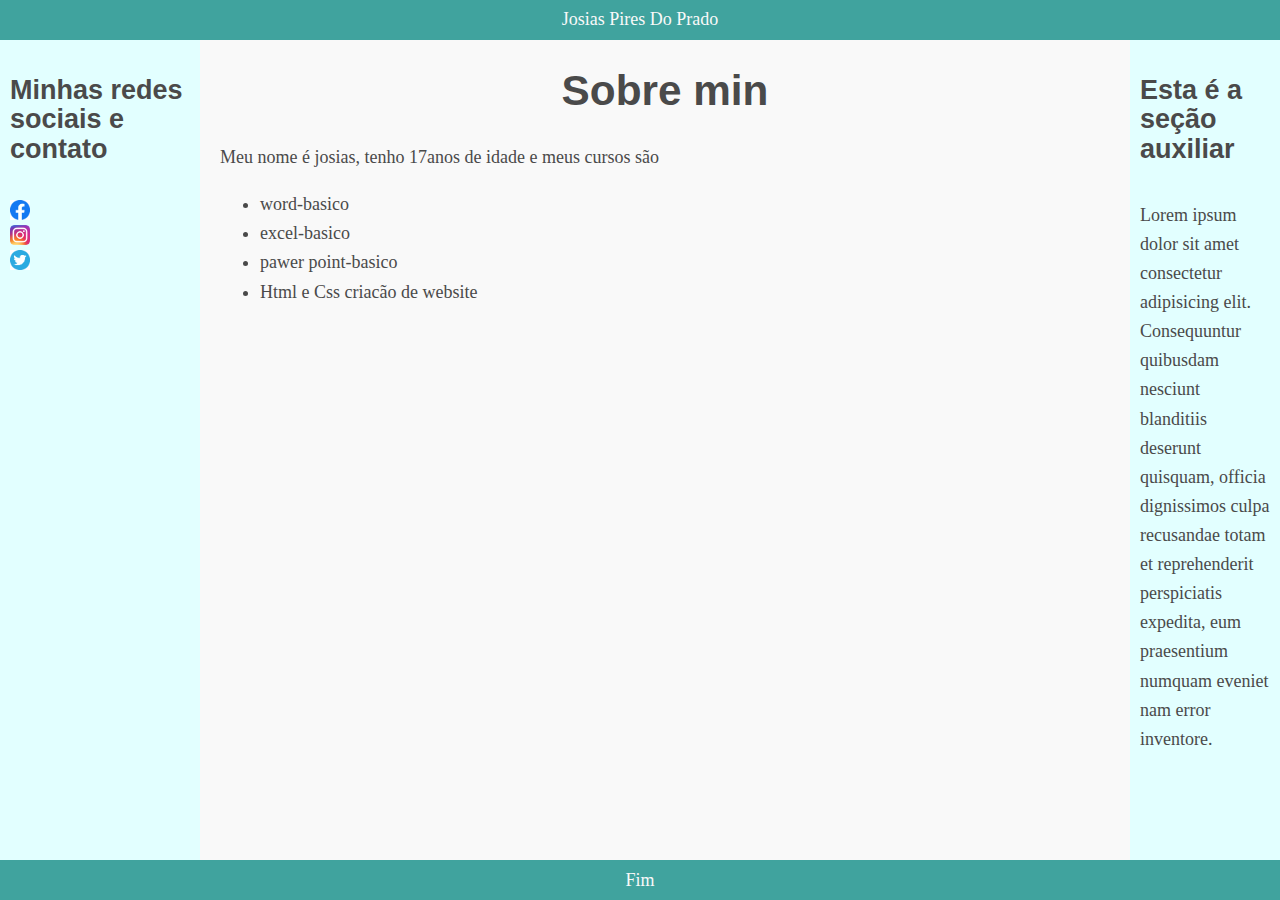
<file: site_anterior/site_01.html>
<!DOCTYPE html>
<html lang="pt-br">
<head>
  <meta charset="utf-8">
  <title>CSS moderno</title>
  <link rel="stylesheet" href="site_01.css">
</head>
<body>
  <header>Josias Pires Do Prado</header>
  <main>
    <h1 style="text-align:center">Sobre min</h1>
    <p>Meu nome é josias, tenho 17anos de idade e meus cursos são</p>
    <ul>
      <li>word-basico</li>
      <li>excel-basico </li>
      <li>pawer point-basico</li>
      <li>Html e Css criacão de website</li>
      </ul>
  </main>
  <nav>
    <h4>Minhas redes sociais e contato</h4>
  <img src="face.png"style="left: 10px; top: 200px; position: absolute" width="20" height="20">
  <img src="Instagram_icon.png.webp"style="left: 10px; top: 225px; position: absolute" width="20" height="20">
  <img src="twittwr.png"style="left: 10px; top: 250px; position: absolute" width="20" height="20">
</nav>
  <aside>
    <h4>Esta é a seção auxiliar</h4>
    <p>Lorem ipsum dolor sit amet consectetur adipisicing elit. Consequuntur quibusdam nesciunt blanditiis deserunt quisquam, officia dignissimos culpa recusandae totam et reprehenderit perspiciatis expedita, eum praesentium numquam eveniet nam error inventore.</p>
  </aside>
  <footer>Fim</footer>
</body>
</html>
</file>
<file: css/estilo.css>
/* estilo.css */
* { margin:0; padding: 0; }
footer { background-color: #222; min-height: 180px; color:#999; padding:40px; }
header { background-color: #000; }
nav { min-height: 90px; margin-bottom: 0 !important;  }

#main { padding: 50px; background: linear-gradient(135deg, #b3ceff 0%,#518dfd 100%);  }
#main img  { max-height: 400px; }
#middle { margin: 50px 0; }
#logo { margin:20px 0; }

.lista_footer { margin-top:35px; }
.link_menu { margin-top:20px; }
.link_menu a{ color:#518dfd !important; padding:10px;  }
.link_menu a:hover{ background-color:#518dfd !important; color:#111 !important; }
.center { text-align: center }

html {
    height: 100%;
    min-height: 100%;
}

body {
    display: flex;
    flex-direction: column;
    min-height: 100%;
}

footer {
    margin-top: auto;
}
        form {
  margin: 0 center;
  width: 500px;
  padding: 6em;
  border: 1px solid rgb(255, 255, 255);
  border-radius: 5em;
}
form div + div {
  margin-top: 1em;
}
label {
  display: inline-block;
  width: 90px;
  text-align: right;
}
input, textarea {
  font: 1em sans-serif;
  width: 300px;
  box-sizing: content-box;
  border: 1px solid rgb(0, 0, 0);
}
input:focus, textarea:focus {
  border-color: #000;
}
textarea {
  vertical-align: right;
  height: 5em;
}
.button {
  padding-left: 90px;
}
button {
  margin-left: .5em;
}
</file>
<file: site_anterior/site_01.css>
html {
  font-size: 62.5%;
  font-family: serif;
}
 body {
  font-size: 1.8rem;
  line-height: 1.618;
  max-width: 38em;
  margin: auto;
  color: #4a4a4a;
  background-color: #f9f9f9;
  padding: 13px;
}
@media (max-width: 684px) {
 body {
    font-size: 1.53rem;
  }
}
@media (max-width: 382px) {
 body {
    font-size: 1.35rem;
  }
}
h1, h2, h3, h4, h5, h6 {
  line-height: 1.1;
  font-family: Verdana, Geneva, sans-serif;
  font-weight: 700;
  overflow-wrap: break-word;
  word-wrap: break-word;
  -ms-word-break: break-all;
  word-break: break-word;
  -ms-hyphens: auto;
  -moz-hyphens: auto;
  -webkit-hyphens: auto;
  hyphens: auto;
}
h1 {
  font-size: 2.35em;
}
h2 {
  font-size: 2em;
}
h3 {
  font-size: 1.75em;
}
h4 {
  font-size: 1.5em;
}
h5 {
  font-size: 1.25em;
}
h6 {
  font-size: 1em;
}

html {
  font-size: 62.5%;
  font-family: serif;
}
body {
  font-size: 1.8rem;
  line-height: 1.618;
  /* max-width: 38em; */
  /* margin: auto; */
  /* color: #4a4a4a; */
  background-color: #f9f9f9;
  /* padding: 13px; */
  margin: 0;    
  padding: 0;    
  max-width: inherit;    
  background: #fff;    
  color: #4a4a4a;
}
@media (max-width: 684px) {
 body {
    font-size: 1.53rem;
  }
}
@media (max-width: 382px) {
 body {
    font-size: 1.35rem;
  }
}
h1, h2, h3, h4, h5, h6 {
  line-height: 1.1;
  font-family: Verdana, Geneva, sans-serif;
  font-weight: 700;
  overflow-wrap: break-word;
  word-wrap: break-word;
  -ms-word-break: break-all;
  word-break: break-word;
  -ms-hyphens: auto;
  -moz-hyphens: auto;
  -webkit-hyphens: auto;
  hyphens: auto;
}
h1 {
  font-size: 2.35em;
}
h2 {
  font-size: 2em;
}
h3 {
  font-size: 1.75em;
}
h4 {
  font-size: 1.5em;
}
h5 {
  font-size: 1.25em;
}
h6 {
  font-size: 1em;
}

header, footer {    
  font-size: large;    
  text-align: center;    
  padding: 0.3em 0;    
  background-color: #40a39e;    
  color: #f9f9f9;    
}
nav {    
  background: rgb(226, 255, 255);    
}
main {    
  background: #f9f9f9;    
}
aside {    
  background:  rgb(226, 255, 255);    
}

/* LAYOUT BASEADO EM CSS GRID LAYOUT */
body {    
    display: grid;    
    min-height: 100vh;    
    grid-template-columns: 200px 1fr 150px;    
    grid-template-rows: min-content 1fr min-content;    
  }
  header {    
    grid-row: 1;    
    grid-column: 1 / 4;    
  }
  nav {    
    grid-row: 2;    
    grid-column: 1 / 2;    
    padding: 0 10px;    
  }
  main {    
    grid-row: 2;    
    grid-column: 2 / 3;    
    padding: 0 20px;    
  }
  aside {    
    grid-row: 2;    
    grid-column: 3 / 4;    
    padding: 0 10px;    
  }
  footer {    
    grid-row: 3;    
    grid-column: 1 / 4;    
  }
</file>
